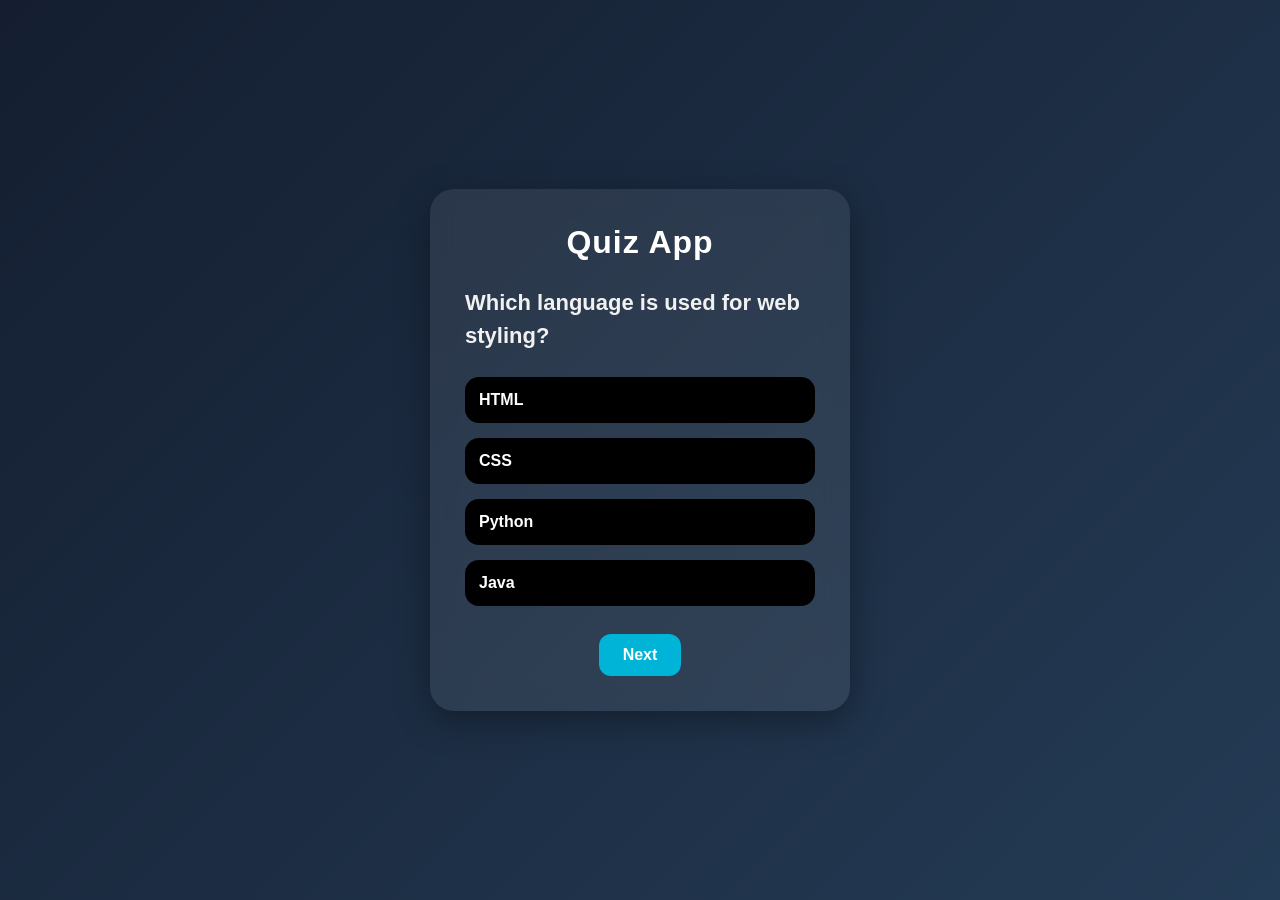
<file: index.html>
<!DOCTYPE html>
<html lang="en">
<head>
  <meta charset="UTF-8" />
  <meta name="viewport" content="width=device-width, initial-scale=1.0" />
  <title>Quiz App</title>
  <link rel="stylesheet" href="style.css" />
</head>
<body>

  <div class="quiz-container">
    <h1>Quiz App</h1>

    <div id="quiz-box">
      <h2 id="question">Question Text</h2>

      <div id="options" class="options"></div>

      <div class="buttons">
        <button id="next-btn">Next</button>
        <button id="submit-btn">Submit</button>
      </div>
    </div>

    <div id="result-box" class="hidden">
      <h2>Your Score</h2>
      <p id="score"></p>
      <button id="restart-btn">Restart Quiz</button>
    </div>
  </div>

  <script src="script.js"></script>
</body>
</html>
</file>
<file: style.css>
* {
  margin: 0;
  padding: 0;
  box-sizing: border-box;
  font-family: "Poppins", sans-serif;
}

body {
  height: 100vh;
  display: flex;
  justify-content: center;
  align-items: center;
  background: linear-gradient(135deg, #141e30, #243b55);
  overflow: hidden;
}

.quiz-container {
  width: 420px;
  background: rgba(255, 255, 255, 0.08);
  backdrop-filter: blur(12px);
  padding: 35px;
  border-radius: 24px;
  box-shadow: 0 10px 35px rgba(0, 0, 0, 0.35);
  color: white;
  animation: fadeIn 0.5s ease;
  transition: 0.3s;
}

.quiz-container:hover {
  transform: translateY(-3px);
}

h1 {
  text-align: center;
  margin-bottom: 25px;
  font-size: 32px;
  letter-spacing: 1px;
}

#question {
  font-size: 22px;
  margin-bottom: 25px;
  line-height: 1.5;
  color: #f1f1f1;
}

.options {
  display: flex;
  flex-direction: column;
  gap: 15px;
}

.option-btn {
  width: 100%;
  padding: 14px;
  border: none;
  border-radius: 14px;
  background: #000;
  color: white;
  font-size: 16px;
  cursor: pointer;
  transition: all 0.3s ease;
  text-align: left;
}

.option-btn:hover {
  transform: scale(1.03);
  background: #1f1f1f;
}

.option-btn.correct {
  background: #1faa59;
  color: white;
}

.option-btn.wrong {
  background: #e63946;
  color: white;
}

.buttons {
  margin-top: 28px;
  display: flex;
  justify-content: center;
  gap: 15px;
}

button {
  padding: 12px 24px;
  border: none;
  border-radius: 12px;
  background: #00b4d8;
  color: white;
  font-size: 16px;
  cursor: pointer;
  transition: 0.3s;
  font-weight: 600;
}

button:hover {
  background: #0096c7;
  transform: scale(1.05);
}

.hidden {
  display: none;
}

#result-box {
  text-align: center;
}

#result-box h2 {
  font-size: 30px;
  margin-bottom: 15px;
}

#score {
  font-size: 42px;
  font-weight: bold;
  margin-bottom: 25px;
  color: #00e5ff;
}

@keyframes fadeIn {
  from {
    opacity: 0;
    transform: translateY(15px);
  }

  to {
    opacity: 1;
    transform: translateY(0);
  }
}

@media (max-width: 500px) {
  .quiz-container {
    width: 90%;
    padding: 25px;
  }

  #question {
    font-size: 18px;
  }

  .option-btn {
    font-size: 15px;
  }
}
</file>
<file: TASK3/style.css>
* {
  margin: 0;
  padding: 0;
  box-sizing: border-box;
  font-family: "Poppins", sans-serif;
}

body {
  height: 100vh;
  display: flex;
  justify-content: center;
  align-items: center;
  background: linear-gradient(135deg, #141e30, #243b55);
  overflow: hidden;
}

.quiz-container {
  width: 420px;
  background: rgba(255, 255, 255, 0.08);
  backdrop-filter: blur(12px);
  padding: 35px;
  border-radius: 24px;
  box-shadow: 0 10px 35px rgba(0, 0, 0, 0.35);
  color: white;
  animation: fadeIn 0.5s ease;
  transition: 0.3s;
}

.quiz-container:hover {
  transform: translateY(-3px);
}

h1 {
  text-align: center;
  margin-bottom: 25px;
  font-size: 32px;
  letter-spacing: 1px;
}

#question {
  font-size: 22px;
  margin-bottom: 25px;
  line-height: 1.5;
  color: #f1f1f1;
}

.options {
  display: flex;
  flex-direction: column;
  gap: 15px;
}

.option-btn {
  width: 100%;
  padding: 14px;
  border: none;
  border-radius: 14px;
  background: #000;
  color: white;
  font-size: 16px;
  cursor: pointer;
  transition: all 0.3s ease;
  text-align: left;
}

.option-btn:hover {
  transform: scale(1.03);
  background: #1f1f1f;
}

.option-btn.correct {
  background: #1faa59;
  color: white;
}

.option-btn.wrong {
  background: #e63946;
  color: white;
}

.buttons {
  margin-top: 28px;
  display: flex;
  justify-content: center;
  gap: 15px;
}

button {
  padding: 12px 24px;
  border: none;
  border-radius: 12px;
  background: #00b4d8;
  color: white;
  font-size: 16px;
  cursor: pointer;
  transition: 0.3s;
  font-weight: 600;
}

button:hover {
  background: #0096c7;
  transform: scale(1.05);
}

.hidden {
  display: none;
}

#result-box {
  text-align: center;
}

#result-box h2 {
  font-size: 30px;
  margin-bottom: 15px;
}

#score {
  font-size: 42px;
  font-weight: bold;
  margin-bottom: 25px;
  color: #00e5ff;
}

@keyframes fadeIn {
  from {
    opacity: 0;
    transform: translateY(15px);
  }

  to {
    opacity: 1;
    transform: translateY(0);
  }
}

@media (max-width: 500px) {
  .quiz-container {
    width: 90%;
    padding: 25px;
  }

  #question {
    font-size: 18px;
  }

  .option-btn {
    font-size: 15px;
  }
}
</file>
